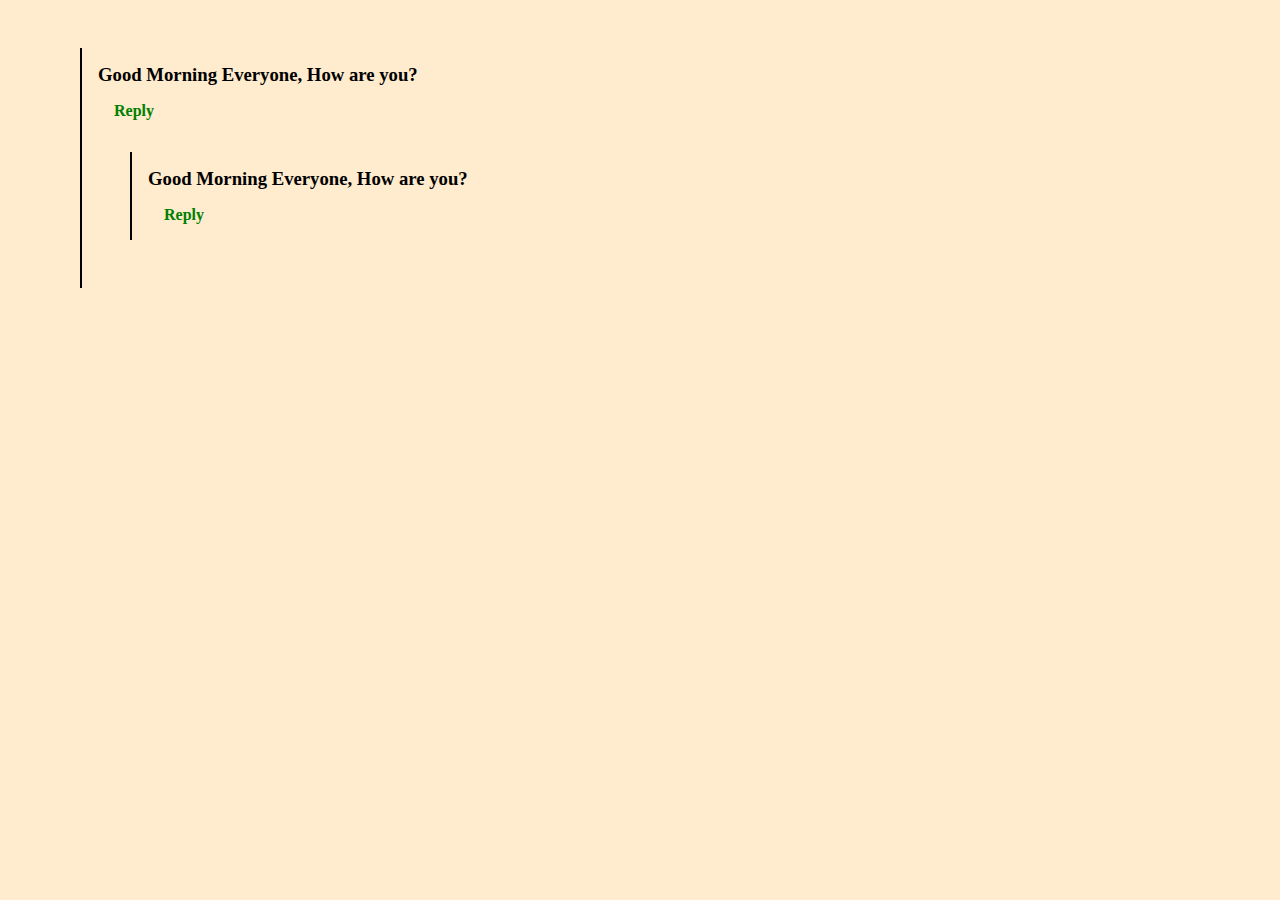
<file: nested comments/index.html>
<!DOCTYPE html>
<html lang="en">
  <head>
    <meta charset="UTF-8" />
    <meta name="viewport" content="width=device-width, initial-scale=1.0" />
    <title>nested comment</title>

    <link rel="stylesheet" href="./style.css" />
  </head>
  <body>
    <div class="main-container">
      <div class="comment-section">
        <div class="comment-card">
          <h3>Good Morning Everyone, How are you?</h3>
          <div class="reply">Reply</div>

          <div class="comment-section">
            <div class="comment-card">
              <h3>Good Morning Everyone, How are you?</h3>
              <div class="reply">Reply</div>
            </div>
    
            <div class="comment" style="display: none">
              <input type="text" placeholder="enter comment" />
              <button type="submit">Submit</button>
            </div>
          </div>
        </div>

        <div class="comment" style="display: none">
          <input type="text" placeholder="enter comment" />
          <button type="submit">Submit</button>
        </div>
      </div>
    </div>

    <script src="./script.js"></script>
  </body>
</html>
</file>
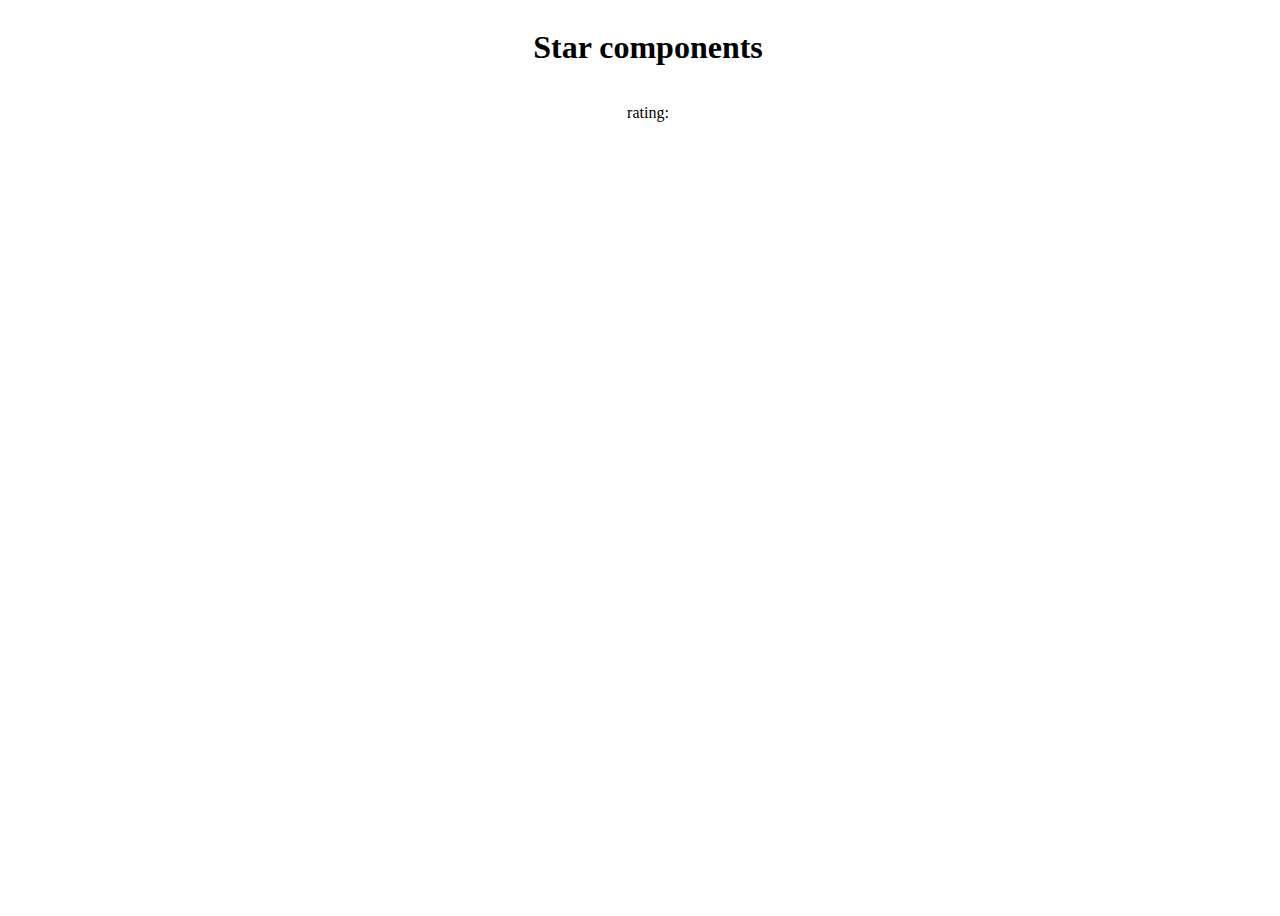
<file: rating/rating.html>
<!DOCTYPE html>
<html lang="en">
  <head>
    <meta charset="UTF-8" />
    <meta name="viewport" content="width=device-width, initial-scale=1.0" />
    <title>rating</title>

    <link
      rel="stylesheet"
      href="https://cdnjs.cloudflare.com/ajax/libs/font-awesome/6.4.0/css/all.min.css"
      integrity="sha512-iecdLmaskl7CVkqkXNQ/ZH/XLlvWZOJyj7Yy7tcenmpD1ypASozpmT/E0iPtmFIB46ZmdtAc9eNBvH0H/ZpiBw=="
      crossorigin="anonymous"
      referrerpolicy="no-referrer"
    />

    <style>
      .container {
        width: 100vw;
        height: 100vh;
        display: flex;
        flex-direction: column;
        align-items: center;
      }

      .gold {
        color: #ffc800;
      }
    </style>
  </head>

  <body>
    <div class="container">
      <h1>Star components</h1>
      <div class="star-rating">
        <i class="fa-solid fa-star" data-pos="1"></i>
        <i class="fa-solid fa-star" data-pos="2"></i>
        <i class="fa-solid fa-star" data-pos="3"></i>
        <i class="fa-solid fa-star" data-pos="4"></i>
        <i class="fa-solid fa-star" data-pos="5"></i>
      </div>
      <p>rating: <span class="rate"></span></p>
    </div>

    <script src="./rate.js">
      
    </script>
  </body>
</html>
</file>
<file: nested comments/style.css>
*{
    margin: 0;
    padding:0;
}

body{
    background-color: blanchedalmond;
}

.main-container{
    padding: 1rem 3rem;
}

.comment-section{
    margin: 2rem;
    border-left: 2px solid;
}

.comment-card{
   padding: 1rem;
}

.comment{
    margin-left: 5rem;
}

.reply{
    margin: 1rem 0 0 1rem;
    color: green;
    font-size: 1rem;
    font-weight: bold;
    text-decoration: none;
}

.reply:hover{
    cursor: pointer;
}

.comment-card:not(:first-child){
    margin-left: 4rem;
}
</file>
